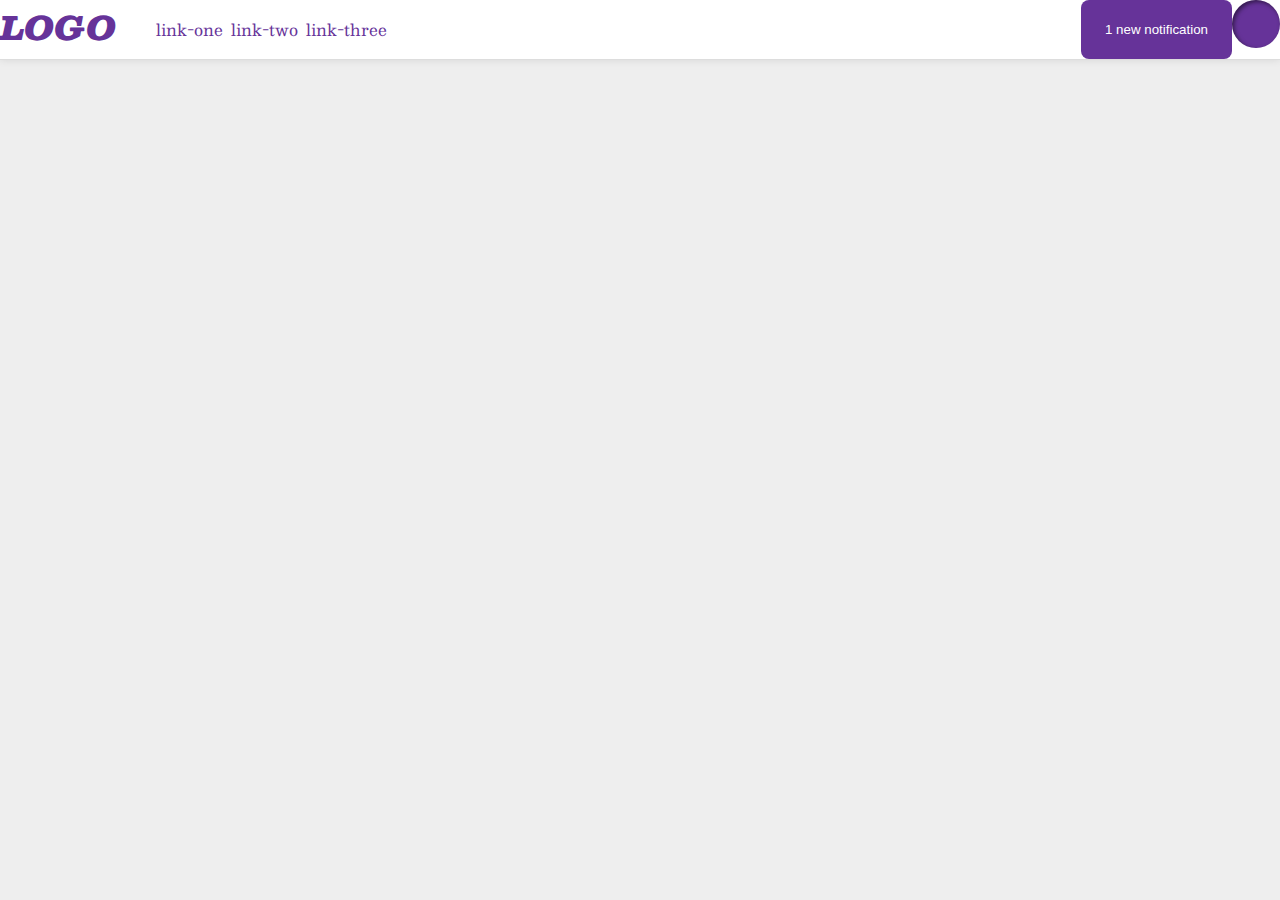
<file: foundations/flex/03-flex-header-2/index.html>
<!DOCTYPE html>
<html lang="en">
  <head>
    <meta charset="UTF-8" />
    <meta http-equiv="X-UA-Compatible" content="IE=edge" />
    <meta name="viewport" content="width=device-width, initial-scale=1.0" />
    <title>Flex Header 2</title>
    <link rel="stylesheet" href="style.css" />
  </head>
  <body>
    <div class="header">
      <div class="left-elements">
      <div class="logo">LOGO</div>
      <ul class="links">
        <li><a href="https://google.com">link-one</a></li>
        <li><a href="https://google.com">link-two</a></li>
        <li><a href="https://google.com">link-three</a></li>
      </ul>
      </div>
      <div class="right-elements">
        <button class="notifications"><div>1 new notification</div></button>
        <div class="profile-image"></div>
      </div>
    </div>
  </body>
</html>
</file>
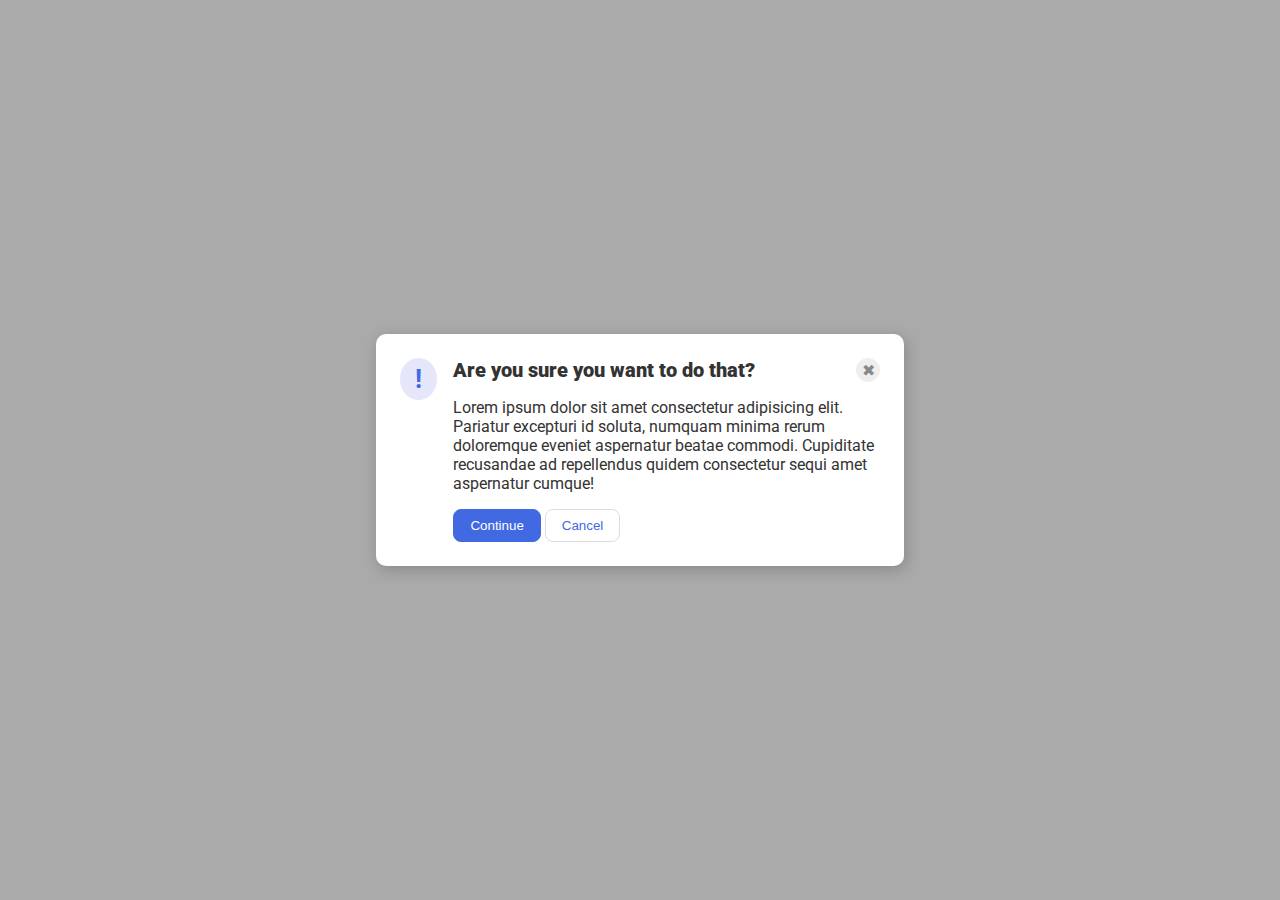
<file: foundations/flex/05-flex-modal/index.html>
<!DOCTYPE html>
<html lang="en">
  <head>
    <meta charset="UTF-8" />
    <meta http-equiv="X-UA-Compatible" content="IE=edge" />
    <meta name="viewport" content="width=device-width, initial-scale=1.0" />
    <link rel="stylesheet" href="style.css" />
    <title>Modal</title>
  </head>
  <body>
    <div class="modal">
      <div class="icon">!</div>
      <div class="notIcon">
        <div class="headerClose">
          <div class="header"><strong>Are you sure you want to do that?</strong></div>
          <button class="close-button">✖</button>
        </div>
        <div class="text">
          Lorem ipsum dolor sit amet consectetur adipisicing elit. Pariatur
          excepturi id soluta, numquam minima rerum doloremque eveniet aspernatur
          beatae commodi. Cupiditate recusandae ad repellendus quidem consectetur
          sequi amet aspernatur cumque!
        </div>
        <div class="buttons">
          <button class="continue">Continue</button>
          <button class="cancel">Cancel</button>
        </div>
      </div>
    </div>
  </body>
</html>
</file>
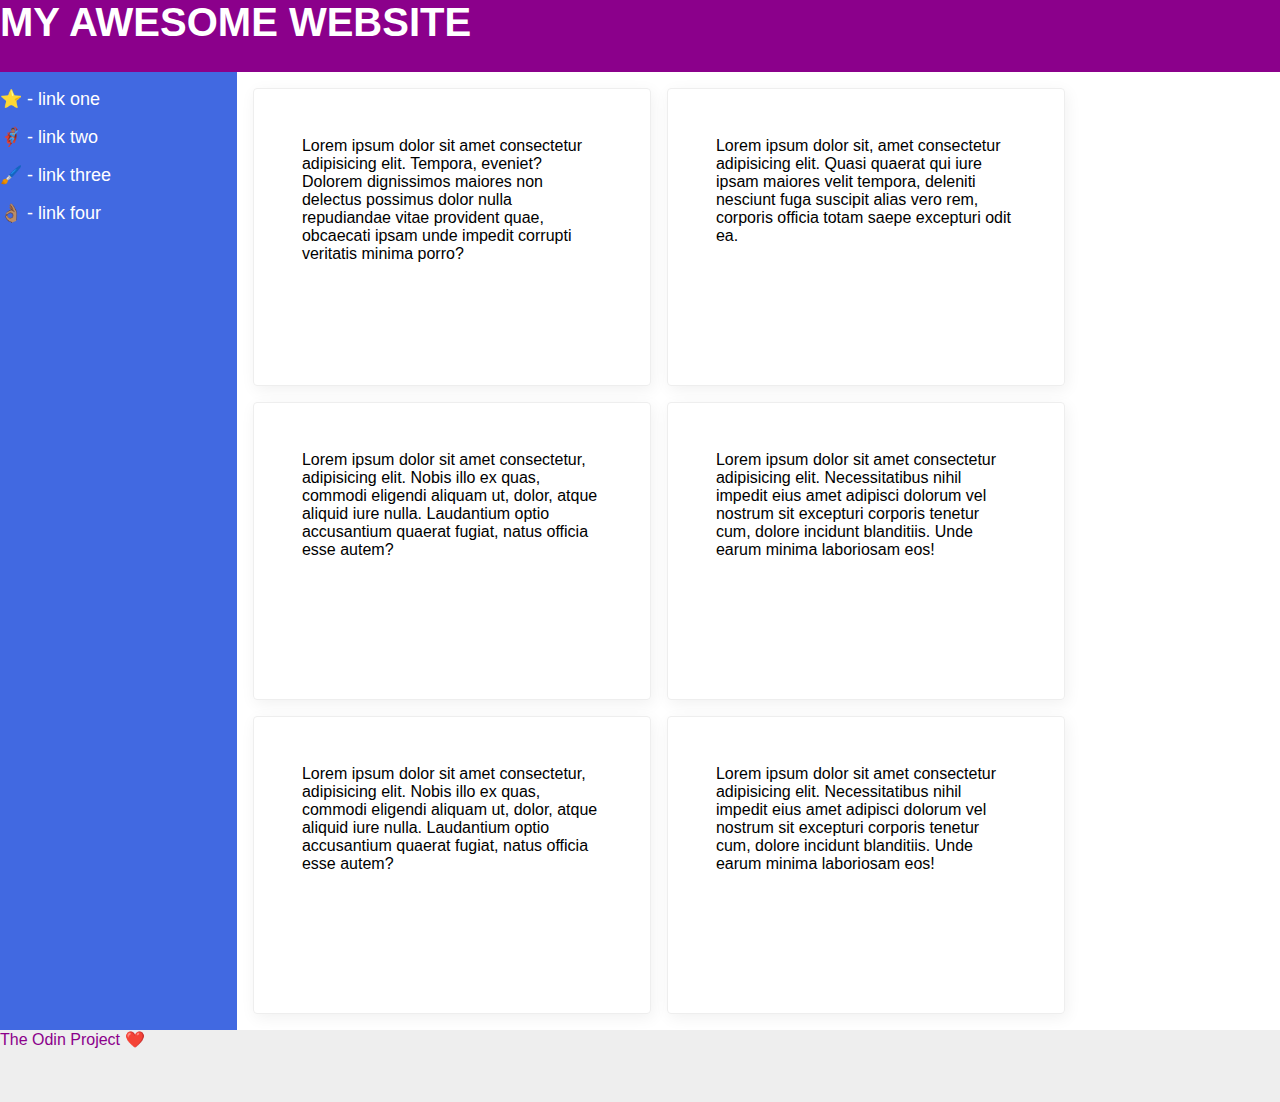
<file: foundations/flex/07-flex-layout-2/index.html>
<!DOCTYPE html>
<html lang="en">
  <head>
    <meta charset="UTF-8">
    <meta http-equiv="X-UA-Compatible" content="IE=edge">
    <meta name="viewport" content="width=device-width, initial-scale=1.0">
    <title>The Holy Grail</title>
    <link rel="stylesheet" href="style.css">
  </head>
  <body>
    <div class="header">
      MY AWESOME WEBSITE
    </div>
    
    <div class="content">
      <div class="sidebar">
        <ul>
          <li><a href="#">⭐ - link one</a></li>
          <li><a href="#">🦸🏽‍♂️ - link two</a></li>
          <li><a href="#">🖌️ - link three</a></li>
          <li><a href="#">👌🏽 - link four</a></li>
        </ul>
      </div>
      <div class="text">
        <div class="card">Lorem ipsum dolor sit amet consectetur adipisicing elit. Tempora, eveniet? Dolorem dignissimos maiores non delectus possimus dolor nulla repudiandae vitae provident quae, obcaecati ipsam unde impedit corrupti veritatis minima porro?</div>
        <div class="card">Lorem ipsum dolor sit, amet consectetur adipisicing elit. Quasi quaerat qui iure ipsam maiores velit tempora, deleniti nesciunt fuga suscipit alias vero rem, corporis officia totam saepe excepturi odit ea.</div>
        <div class="card">Lorem ipsum dolor sit amet consectetur, adipisicing elit. Nobis illo ex quas, commodi eligendi aliquam ut, dolor, atque aliquid iure nulla. Laudantium optio accusantium quaerat fugiat, natus officia esse autem?</div>
        <div class="card">Lorem ipsum dolor sit amet consectetur adipisicing elit. Necessitatibus nihil impedit eius amet adipisci dolorum vel nostrum sit excepturi corporis tenetur cum, dolore incidunt blanditiis. Unde earum minima laboriosam eos!</div>
        <div class="card">Lorem ipsum dolor sit amet consectetur, adipisicing elit. Nobis illo ex quas, commodi eligendi aliquam ut, dolor, atque aliquid iure nulla. Laudantium optio accusantium quaerat fugiat, natus officia esse autem?</div>
        <div class="card">Lorem ipsum dolor sit amet consectetur adipisicing elit. Necessitatibus nihil impedit eius amet adipisci dolorum vel nostrum sit excepturi corporis tenetur cum, dolore incidunt blanditiis. Unde earum minima laboriosam eos!</div>
      
      </div>
    </div>
    <div class="footer">
      The Odin Project ❤️
    </div>
  </body>
</html>
</file>
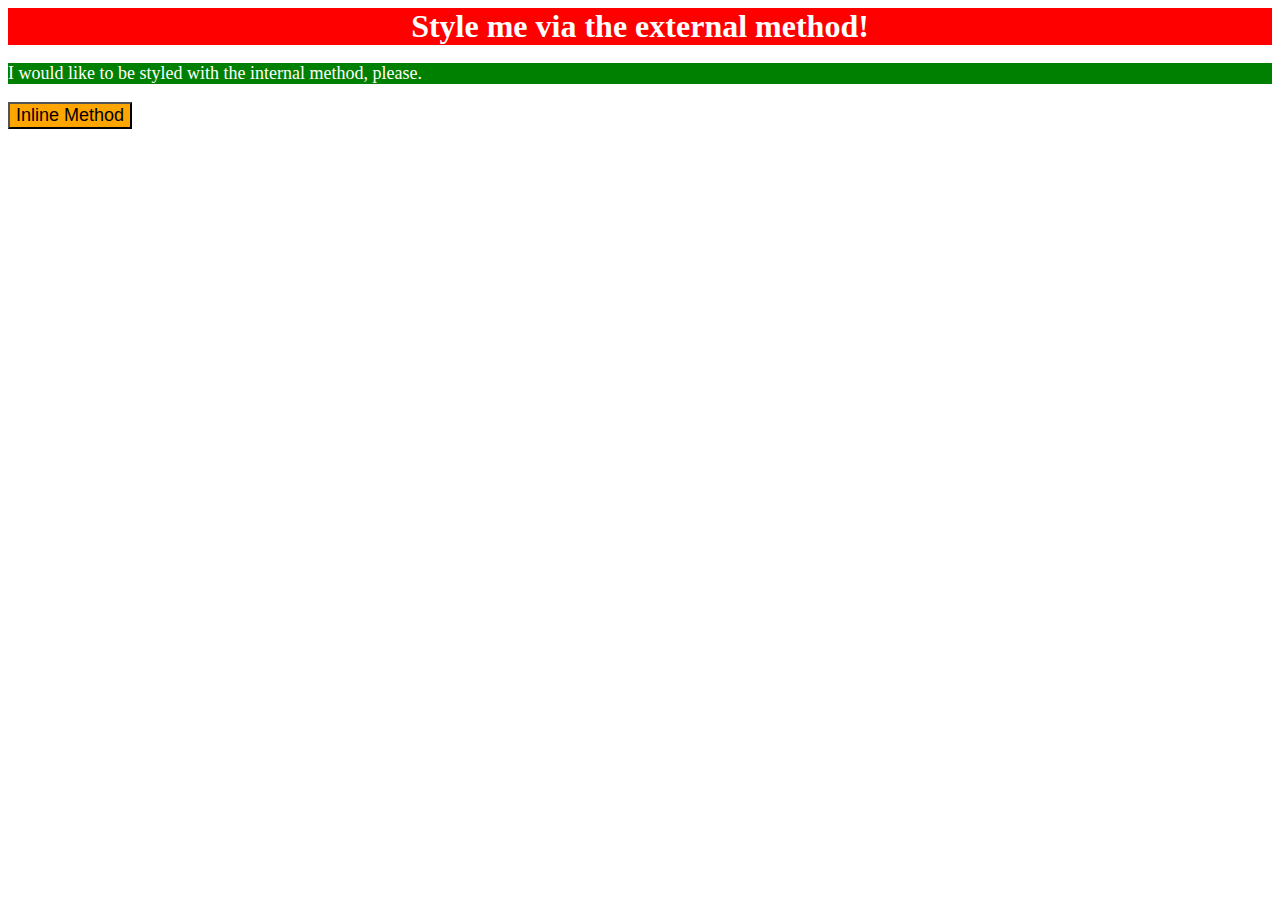
<file: foundations/intro-to-css/01-css-methods/index.html>
<!DOCTYPE html>
<html lang="en">
  <head>
    <meta charset="UTF-8">
    <meta http-equiv="X-UA-Compatible" content="IE=edge">
    <meta name="viewport" content="width=device-width, initial-scale=1.0">
    <title>Methods for Adding CSS</title>
    <link rel="stylesheet" href="styles.css">
    <style>
      p{
        background-color: green;
        color: white;
        font-size: 18px;
      }
    </style>
  </head>
  <body>
    <div>Style me via the external method!</div>
    <p>I would like to be styled with the internal method, please.</p>
    <button style="background-color:orange; font-size:18px">Inline Method</button>
  </body>
</html>
</file>
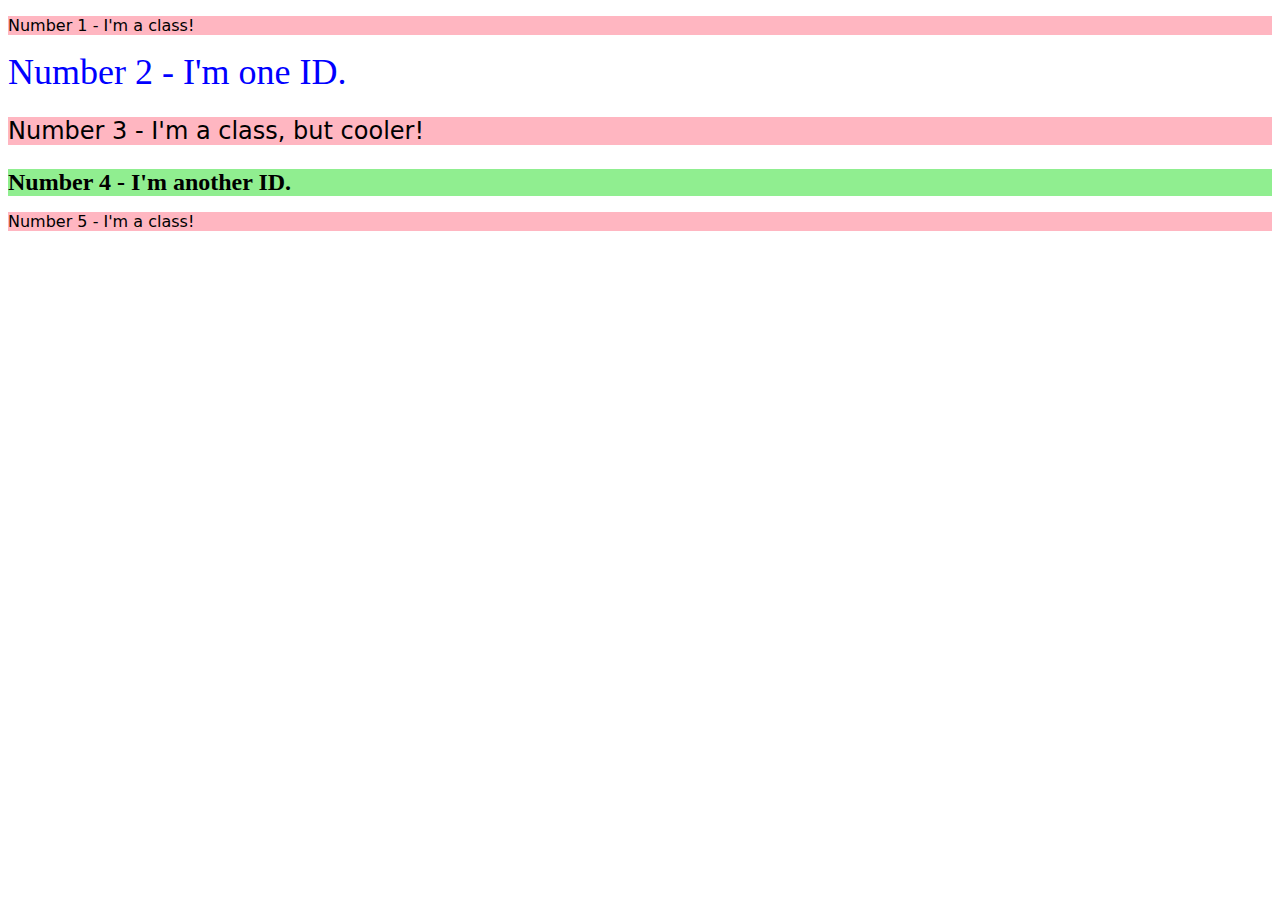
<file: foundations/intro-to-css/02-class-id-selectors/index.html>
<!DOCTYPE html>
<html lang="en">
  <head>
    <meta charset="UTF-8">
    <meta http-equiv="X-UA-Compatible" content="IE=edge">
    <meta name="viewport" content="width=device-width, initial-scale=1.0">
    <title>Class and ID Selectors</title>
    <link rel="stylesheet" href="style.css">
  </head>
  <body>
    <p class="odd">Number 1 - I'm a class!</p>
    <div id="second">Number 2 - I'm one ID.</div>
    <p class="odd" id="third">Number 3 - I'm a class, but cooler!</p>
    <div id="fourth">Number 4 - I'm another ID.</div>
    <p class="odd">Number 5 - I'm a class!</p>
  </body>
</html>
</file>
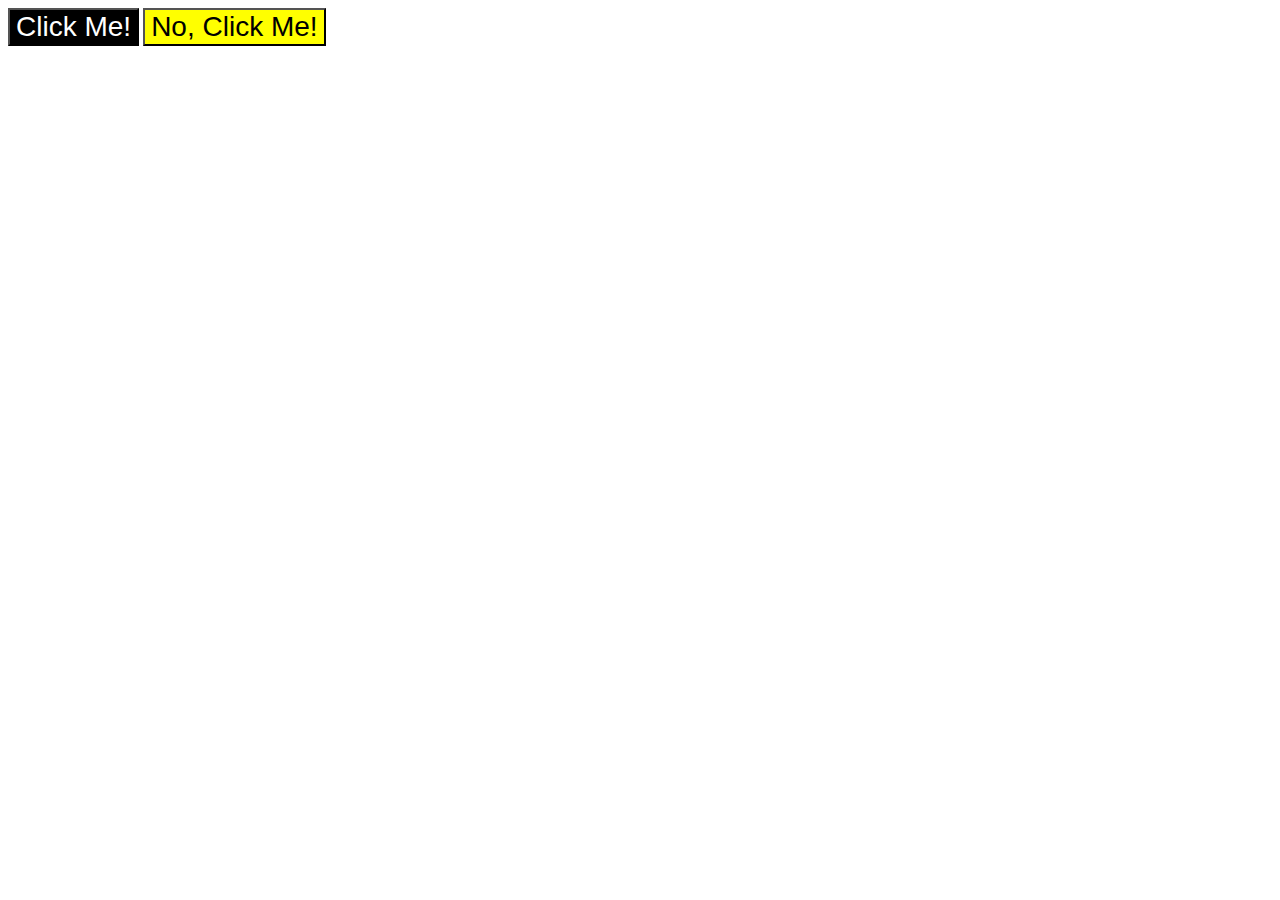
<file: foundations/intro-to-css/03-grouping-selectors/index.html>
<!DOCTYPE html>
<html lang="en">
  <head>
    <meta charset="UTF-8">
    <meta http-equiv="X-UA-Compatible" content="IE=edge">
    <meta name="viewport" content="width=device-width, initial-scale=1.0">
    <title>Grouping Selectors</title>
    <link rel="stylesheet" href="style.css">
  </head>
  <body>
    <button id="one">Click Me!</button>
    <button id="two">No, Click Me!</button>
  </body>
</html>
</file>
<file: foundations/flex/03-flex-header-2/style.css>
/* this is some magical font-importing.  
you'll learn about it later. */
@import url('https://fonts.googleapis.com/css2?family=Besley:ital,wght@0,400;1,900&display=swap');

body {
  margin: 0;
  background: #eee;
  font-family: Besley, serif;
}

.header {
  background: white;
  border-bottom: 1px solid #ddd;
  box-shadow: 0 0 8px rgba(0,0,0,.1);
  display: flex;
  justify-content: space-between;
}

.profile-image {
  background: rebeccapurple;
  box-shadow: inset 2px 2px 4px rgba(0,0,0,.5);
  border-radius: 50%;
  width: 48px;
  height: 48px;
}

.logo {
  color: rebeccapurple;
  font-size: 32px;
  font-weight: 900;
  font-style: italic;
}

button {
  border: none;
  border-radius: 8px;
  background: rebeccapurple;
  color: white;
  padding: 8px 24px;
}

a {
  /* this removes the line under our links */
  text-decoration: none;
  color: rebeccapurple;
}

ul {
  list-style-type: none;
  display: flex;
  gap: 8px;
}

.right-elements {
  display: flex;
  justify-content: right;
}

.left-elements {
  display: flex;
  justify-content: left;
}
</file>
<file: foundations/flex/05-flex-modal/style.css>
@import url("https://fonts.googleapis.com/css2?family=Roboto:wght@400;700&display=swap");

html,
body {
  height: 100%;
}

body {
  font-family: Roboto, sans-serif;
  margin: 0;
  background: #aaa;
  color: #333;
  /* I'll give you this one for free lol */
  display: flex;
  align-items: center;
  justify-content: center;
}

.modal {
  background: white;
  width: 480px;
  border-radius: 10px;
  box-shadow: 2px 4px 16px rgba(0, 0, 0, 0.2);
}

.icon {
  color: royalblue;
  font-size: 26px;
  font-weight: 700;
  background: lavender;
  width: 42px;
  height: 42px;
  border-radius: 50%;
  display: flex;
  align-items: center;
  justify-content: center;
}

.close-button {
  background: #eee;
  border-radius: 50%;
  color: #888;
  font-weight: 400;
  font-size: 16px;
  height: 24px;
  width: 24px;
  display: flex;
  align-items: center;
  justify-content: center;
  border: 1px solid #eee;
  padding: 0;
}

button {
  cursor: pointer;
  padding: 8px 16px;
  border-radius: 8px;
}

button.continue {
  background: royalblue;
  border: 1px solid royalblue;
  color: white;
}

button.cancel {
  background: white;
  border: 1px solid #ddd;
  color: royalblue;
}

.modal {
  display: flex;
  gap: 16px;
  padding: 24px;
}

.headerClose {
  display: flex;
  gap: 16px;
  align-items: center;
  justify-content: space-between;
}

.notIcon {
  display: flex;
  flex-direction: column;
  gap: 16px;
  flex-shrink: 7;
}

.header {
  font-size: 20px;
  font-weight: 700;
  margin: 0;
}
</file>
<file: foundations/flex/07-flex-layout-2/style.css>
body {
  font-family: -apple-system, BlinkMacSystemFont, 'Segoe UI', Roboto, Oxygen, Ubuntu, Cantarell, 'Open Sans', 'Helvetica Neue', sans-serif;
  margin: 0;
  min-height: 100vh;
  display: flex;
  flex-direction: column;
}

.header {
  height: 72px;
  background: darkmagenta;
  color: white;
  font-size: 40px;
  font-weight: 900;
}

.footer {
  height: 72px;
  background: #eee;
  color: darkmagenta;
}

.sidebar {
  width: 300px;
  background: royalblue;
  box-sizing: border-box;
}

.card {
  border: 1px solid #eee;
  box-shadow: 2px 4px 16px rgba(0,0,0,.06);
  border-radius: 4px;
}

.content {
  display: flex;
  height: auto;
}

ul {
  list-style-type: none;
  padding-left: 0px;
}

a:link {
  color: white;
  text-decoration: none;
  font-size: 18px;
}

.text{
  padding: 16px;
  display: flex;
  flex-wrap: wrap;
  flex-direction: row;
  gap: 16px;
  width: 100%;
}

.card {
  width: 300px;
  padding: 48px;
  height: 200px;
}

li {
  margin-bottom: 16px;
}
</file>
<file: foundations/intro-to-css/01-css-methods/styles.css>
div {
    background-color: red;
    color: white;
    font-size: 32px;
    text-align: center;
    font-weight: bold;
}
</file>
<file: foundations/intro-to-css/02-class-id-selectors/style.css>
/* Add CSS Styling */
.odd{
    background-color: lightpink;
    font-family: 'verdana', 'DejaVu Sans', 'sans-serif';
}
#second{
    color: blue;
    font-size: 36px;
}

#third{
    font-size: 24px;
}

#fourth{
    background-color: lightgreen;
    font-size: 24px;
    font-weight: bold;
}
</file>
<file: foundations/intro-to-css/03-grouping-selectors/style.css>
/* Add CSS Styling */
#one, #two{
    font-size:28px;
    font-family: helvetica, 'Times new roman', sans-serif;
}

#one{
    color: #ffffff;
    background-color: #000000;
}

#two{
    background-color: yellow;
}
</file>
